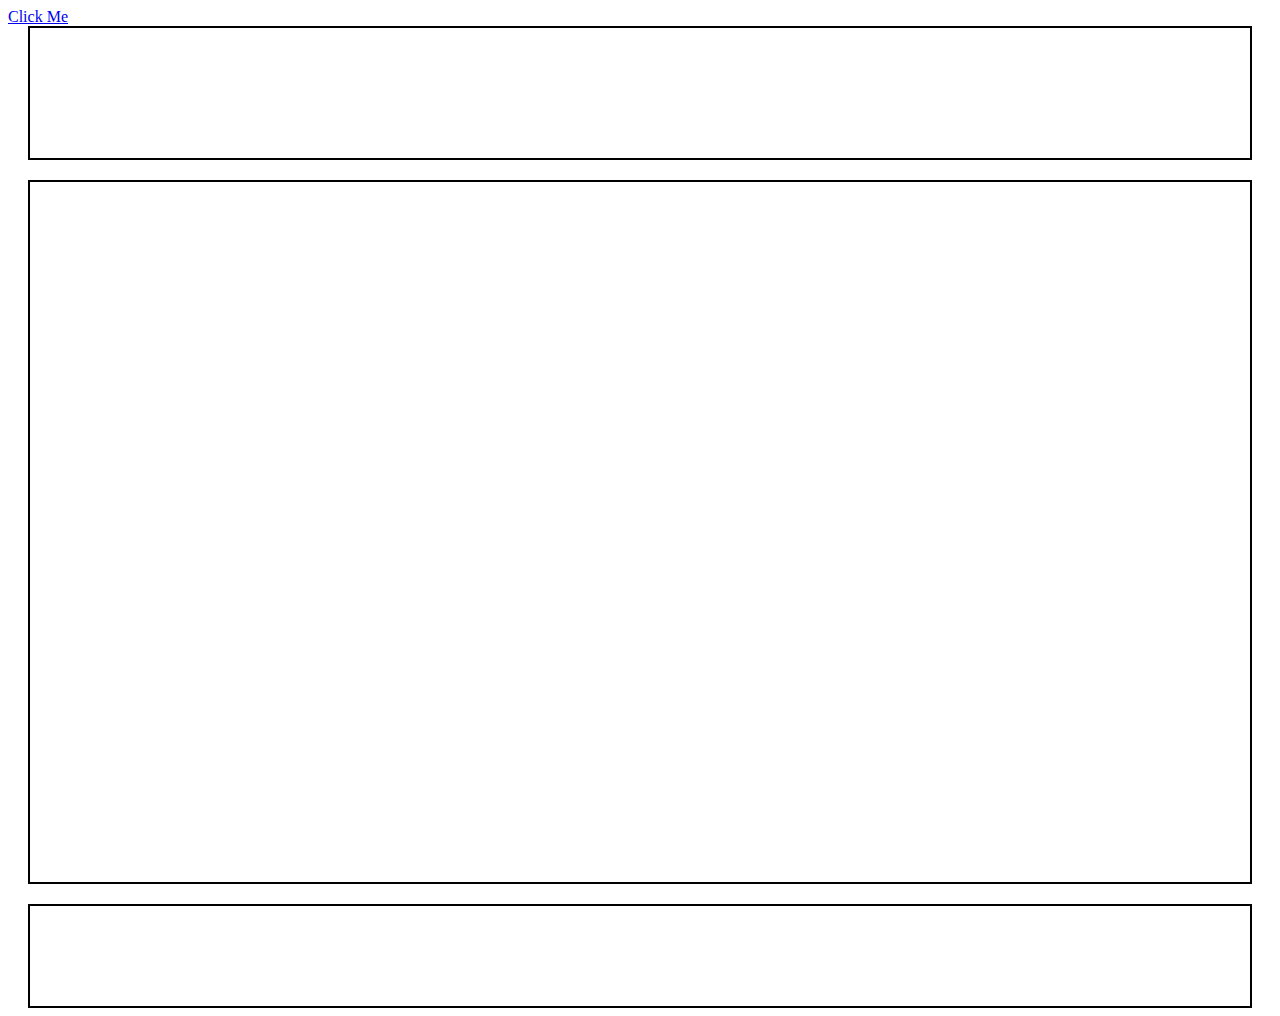
<file: Web-Project 166/HTML/index2.html>
<!DOCTYPE html>
<html>

<head>
    <title>Template</title>
    <style>
        .div-outline {
            border: 2px solid rgb(0, 0, 0);
        }

        #header {
            padding: 65px;
            margin: 0 20px 20px 20px;

        }

        #main-div {
            padding: 350px;
            margin: 0 20px 0 20px;

        }

        #footer {
            padding: 50px;
            margin: 20px 20px 0 20px;

        }

        body {}
    </style>

</head>

<body>
    <a href="#" id="myLink">Click Me</a>
    <header id="header" class="div-outline"></header>
    <main id="main-div" class="div-outline">

    </main>
    <footer id="footer" class="div-outline"></footer>


    <script src="jquery-3.6.4.min.js">
        $(document).ready(function() {

            $("#myLink").click(function() {
                alert("Hello World");
            });
        });
        
        let A = "Hello";
        let B = " World";
        let C = A + B ;
        console.log(C);
    
 
    </script>
</body></html>
</file>
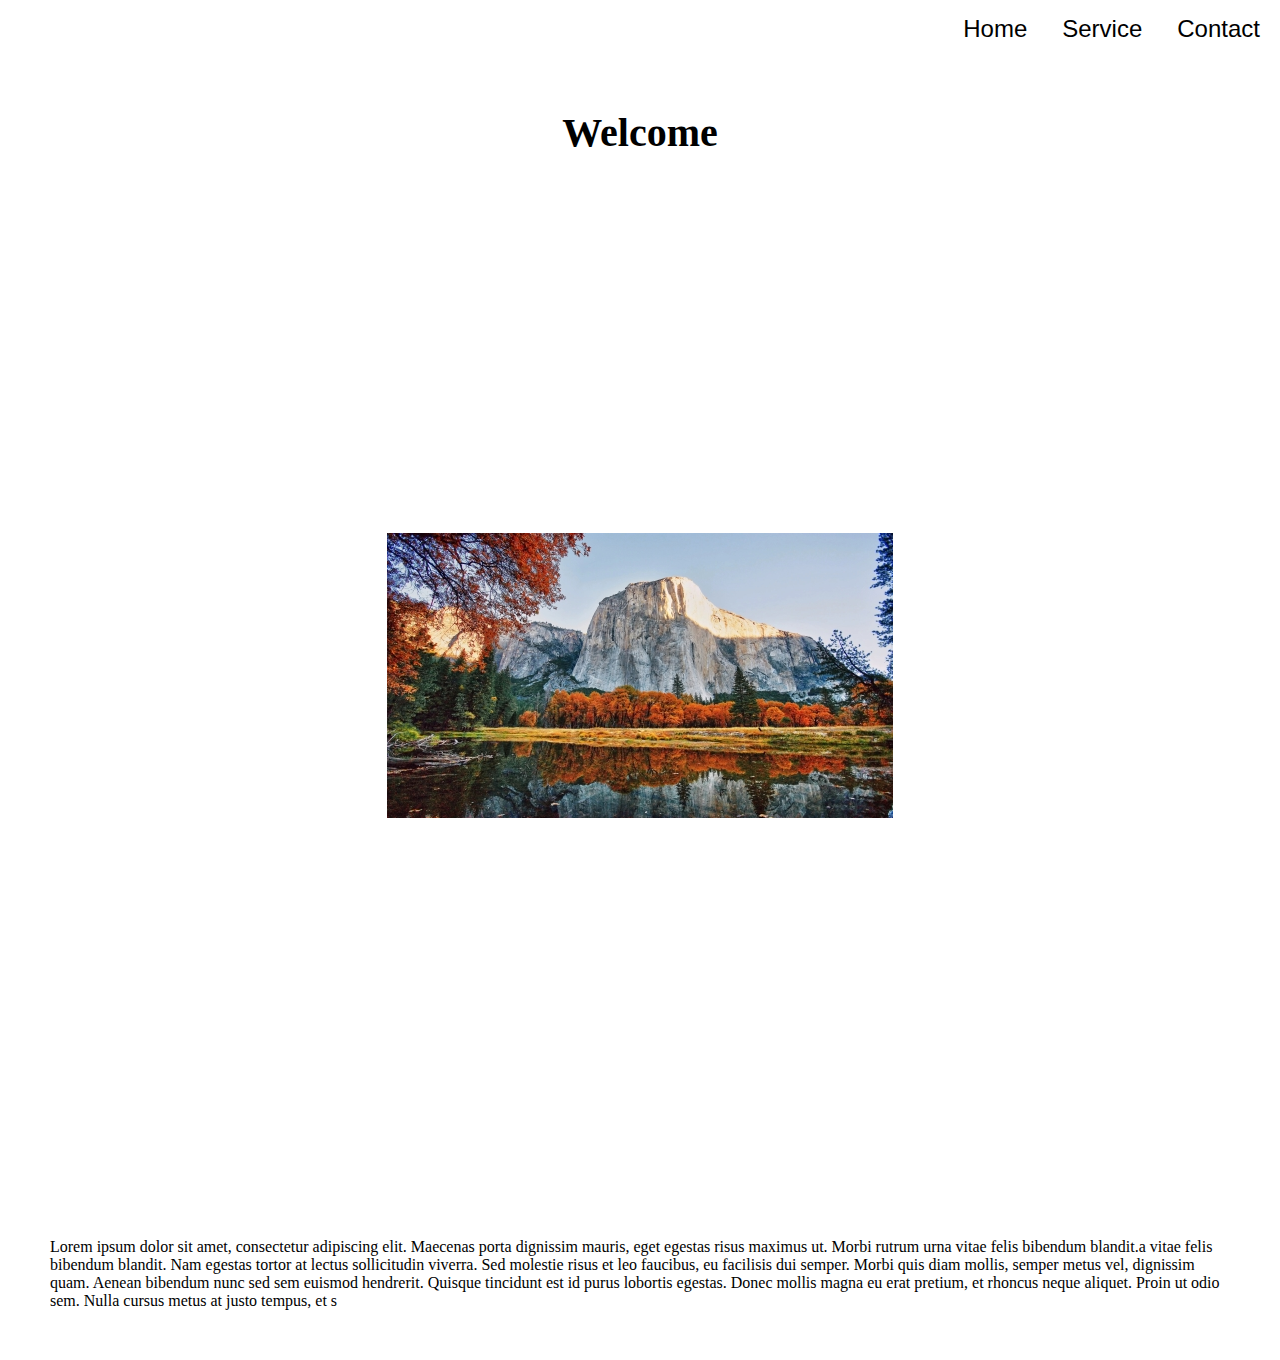
<file: Web-Project 166/HTML/index3.html>
<!DOCTYPE html>
<html>

<head>
    <title>Template</title>
    <style>
/*
        .div-outline {
            border: 2px solid black;
        }
*/



        #main-div {
            padding: 350px;
            margin: 0 20px 0 20;

        }

        #footer {
            padding: 50px;
            margin: 20px 0 0 0;

        }




        /*

        img {
            width: 100%;
            max-width: 800px;
            min-width: 300px;
        }
*/

        .nav-ul1 {
            display: flex;
            list-style: none;
            padding: 15px 10px 15px 10px;
            margin-top: 0;
            justify-content: flex-end;
            font-size: 1.5em;
        }

        .nav-ul-li1 {
            padding: 0 10px 0 25px;

        }

        .nav-a1 {
            color: black;
            text-decoration: none;
        }

        .nav1 {
            background-color: white;
            display: flex;
            justify-content: space-between;
            justify-content: flex-end;
        }

        body {
            padding: 0;
            margin: 0;
            background-color: white;
        }

        li {
            font-family: sans-serif;
        }

        #welcome-logo {

            display: flex;
            justify-content: center;
            font-size: 2.5em;
        }

        #img-center {
            display: flex;
            justify-content: center;
        }
    </style>
</head>

<body>

    <nav class="nav1">


        <ul class="nav-ul1">
            <li class="nav-ul-li1"><a class="nav-a1" href="index3.html">Home</a></li>
            <li class="nav-ul-li1">
                <a class="nav-a1" href="index3.1.html">Service</a>
            </li>
            <li class="nav-ul-li1">
                <a class="nav-a1" href="index3.2.html">Contact</a>
            </li>

        </ul>
    </nav>
    <h1 id="welcome-logo">Welcome</h1>
    <main id="main-div" class="div-outline">

        <div id="img-center"><img src="yosemite.jpg" onmouseover="bigImg(this)" onmouseout="normalImg(this)" alt="image"></div>
    </main>
    <footer id="footer" class="div-outline">Lorem ipsum dolor sit amet, consectetur adipiscing elit. Maecenas porta dignissim mauris, eget egestas risus maximus ut. Morbi rutrum urna vitae felis bibendum blandit.a vitae felis bibendum blandit. Nam egestas tortor at lectus sollicitudin viverra. Sed molestie risus et leo faucibus, eu facilisis dui semper. Morbi quis diam mollis, semper metus vel, dignissim quam. Aenean bibendum nunc sed sem euismod hendrerit. Quisque tincidunt est id purus lobortis egestas. Donec mollis magna eu erat pretium, et rhoncus neque aliquet. Proin ut odio sem. Nulla cursus metus at justo tempus, et s</footer>

    <script>
        function bigImg(x) {
            x.style.height = "570";
            x.style.width = "1012px";
        }

        function normalImg(x) {
            x.style.height = "285px";
            x.style.width = "506px";
        }
    </script>
</body></html>
</file>
